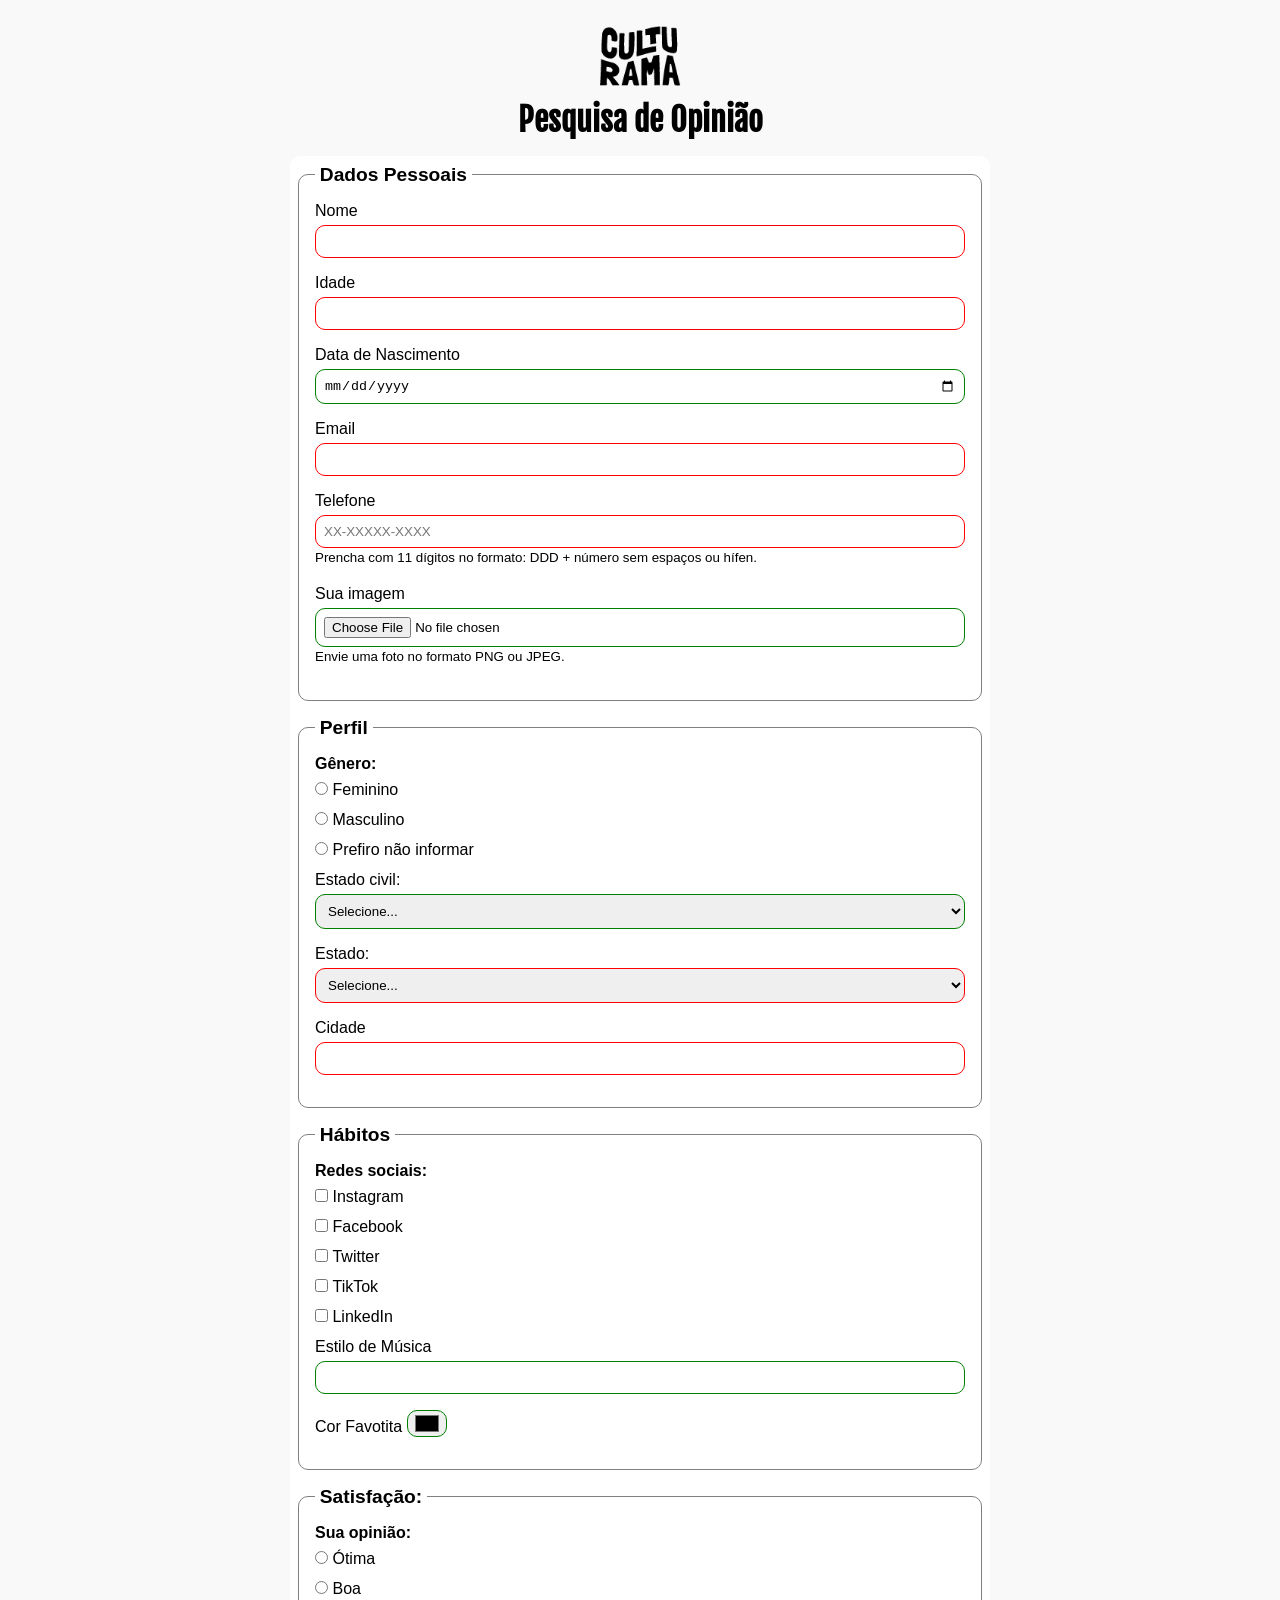
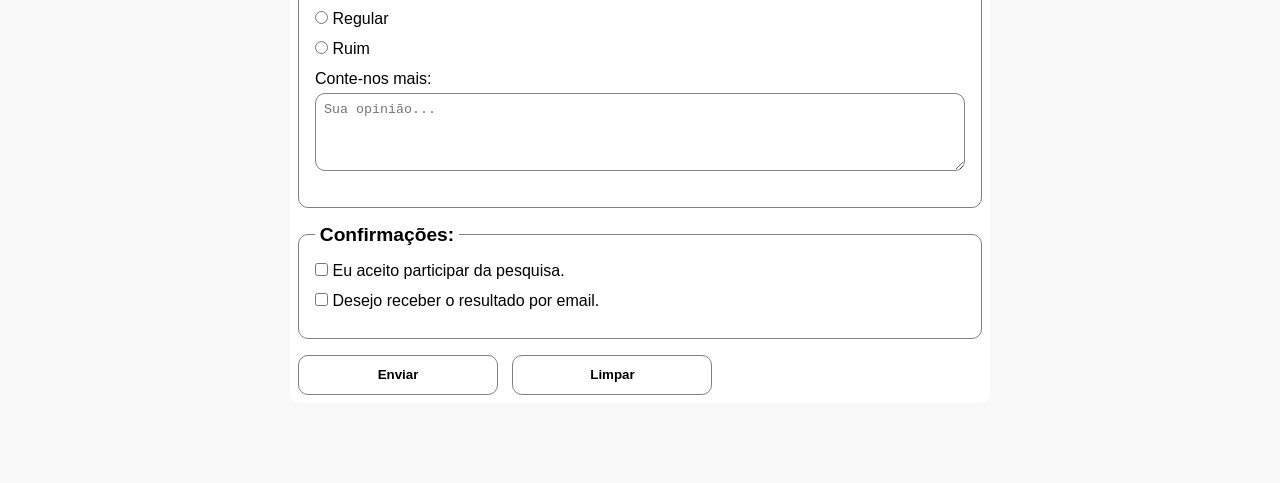
<file: index.html>
<!doctype html>
<html lang="pt-br">
  <head>
    <meta charset="UTF-8" />
    <meta name="viewport" content="width=device-width, initial-scale=1.0" />
    <title>Pesquisa Culturama</title>

    <link rel="stylesheet" href="style.css" />

    <link rel="shortcut icon" href="culturama-favico.png" type="image/x-icon" />

    <link rel="preconnect" href="https://fonts.googleapis.com" />
    <link rel="preconnect" href="https://fonts.gstatic.com" crossorigin />
    <link
      href="https://fonts.googleapis.com/css2?family=Fjalla+One&family=Work+Sans:wght@100..900&display=swap"
      rel="stylesheet"
    />
  </head>
  <body>
    <main class="main-container">
      <header>
        <img src="assets/logo-culturama.png" alt="Logo Culturama" />
        <h1>Pesquisa de Opinião</h1>
      </header>

      <section>
        <form action="sucesso.html" method="get">
          <fieldset>
            <legend>Dados Pessoais</legend>

            <label for="userName">Nome</label>
            <input type="text" id="userName" name="userName" required />
            <br />
            <label for="userAge">Idade</label>
            <input
              type="number"
              id="userAge"
              name="userAge"
              min="12"
              max="100"
              required
            />
            <br />
            <label for="birthDate">Data de Nascimento</label>
            <input type="date" id="birthDate" name="birthDate" />
            <br />
            <label for="userEmail">Email</label>
            <input type="email" id="userEmail" name="userEmail" required />
            <br />
            <label for="userPhoneNumber">Telefone</label>
            <input
              type="tel"
              id="userPhoneNumber"
              name="userPhoneNumber"
              pattern="[0-9]{2}[0-9]{5}[0-9]{4}"
              placeholder="XX-XXXXX-XXXX"
              aria-describedby="phoneHelp"
              required
            />
            <small id="phoneHelp"
              >Prencha com 11 dígitos no formato: DDD + número sem espaços ou
              hífen.</small
            >
            <br />
            <label for="userFile">Sua imagem</label>
            <input
              type="file"
              id="userFile"
              name="userFile"
              accept="image/*"
              aria-describedby="imageHelp"
            />
            <small id="imageHelp">Envie uma foto no formato PNG ou JPEG.</small>
          </fieldset>

          <fieldset>
            <legend>Perfil</legend>

            <p>Gênero:</p>
            <input
              type="radio"
              id="userGender-feminino"
              name="userGender"
              value="feminino"
            />
            <label for="userGender-feminino">Feminino</label>
            <br />
            <input
              type="radio"
              id="userGender-masculino"
              name="userGender"
              value="masculino"
            />
            <label for="userGender-masculino">Masculino</label>
            <br />
            <input
              type="radio"
              id="userGender-naoInformado"
              name="userGender"
              value="naoInformado"
            />
            <label for="userGender-naoInformado">Prefiro não informar</label>
            <br />

            <label for="maritalStatus">Estado civil:</label>
            <select id="maritalStatus" name="maritalStatus">
              <option value="">Selecione...</option>
              <option value="solteiro">Solteiro(a)</option>
              <option value="casado">Casado(a)</option>
              <option value="divorciado">Divorciado(a)</option>
              <option value="viuvo">Viúvo(a)</option>
            </select>
            <br />
            <label for="userState">Estado:</label>
            <select id="userState" name="userState" required>
              <option value="">Selecione...</option>
              <option value="AC">Acre</option>
              <option value="AL">Alagoas</option>
              <option value="AP">Amapá</option>
              <option value="AM">Amazonas</option>
              <option value="BA">Bahia</option>
              <option value="CE">Ceará</option>
              <option value="DF">Distrito Federal</option>
              <option value="ES">Espírito Santo</option>
              <option value="GO">Goiás</option>
              <option value="MA">Maranhão</option>
              <option value="MT">Mato Grosso</option>
              <option value="MS">Mato Grosso do Sul</option>
              <option value="MG">Minas Gerais</option>
              <option value="PA">Pará</option>
              <option value="PB">Paraíba</option>
              <option value="PR">Paraná</option>
              <option value="PE">Pernambuco</option>
              <option value="PI">Piauí</option>
              <option value="RJ">Rio de Janeiro</option>
              <option value="RN">Rio Grande do Norte</option>
              <option value="RS">Rio Grande do Sul</option>
              <option value="RO">Rondônia</option>
              <option value="RR">Roraima</option>
              <option value="SC">Santa Catarina</option>
              <option value="SP">São Paulo</option>
              <option value="SE">Sergipe</option>
              <option value="TO">Tocantins</option>
              <option value="EX">Estrangeiro</option>
            </select>
            <br />
            <label for="city">Cidade</label>
            <input type="text" id="city" name="city" required />
          </fieldset>

          <fieldset>
            <legend>Hábitos</legend>
            <p>Redes sociais:</p>
            <input
              type="checkbox"
              id="socialMedia-instagram"
              name="socialMedia"
              value="instagram"
            />
            <label for="socialMedia-instagram">Instagram</label>
            <br />
            <input
              type="checkbox"
              id="socialMedia-facebook"
              name="socialMedia"
              value="facebook"
            />
            <label for="socialMedia-facebook">Facebook</label>
            <br />
            <input
              type="checkbox"
              id="socialMedia-twitter"
              name="socialMedia"
              value="twitter"
            />
            <label for="socialMedia-twitter">Twitter</label>
            <br />
            <input
              type="checkbox"
              id="socialMedia-tiktok"
              name="socialMedia"
              value="tiktok"
            />
            <label for="socialMedia-tiktok">TikTok</label>
            <br />
            <input
              type="checkbox"
              id="socialMedia-linkedin"
              name="socialMedia"
              value="linkedin"
            />
            <label for="socialMedia-linkedin">LinkedIn</label>

            <br />

            <label for="musicStyle">Estilo de Música</label>
            <input
              list="styleTypes"
              id="musicStyle"
              name="userMusicStyle"
              type="text"
            />
            <datalist id="styleTypes">
              <option value="Rock"></option>
              <option value="Pop"></option>
              <option value="Sertanejo"></option>
              <option value="Funk"></option>
              <option value="Samba"></option>
            </datalist>
            <br />
            <label for="favoriteColor">Cor Favotita</label>
            <input type="color" name="userFavoriteColor" id="favoriteColor" />
          </fieldset>

          <fieldset>
            <legend>Satisfação:</legend>
            <p>Sua opinião:</p>
            <input id="oti" type="radio" value="otima" name="satisfaction" />
            <label for="oti">Ótima</label>
            <br />
            <input id="boa" type="radio" value="boa" name="satisfaction" />
            <label for="boa">Boa</label>
            <br />
            <input id="reg" type="radio" value="regular" name="satisfaction" />
            <label for="reg">Regular</label>
            <br />
            <input id="ruim" type="radio" value="ruim" name="satisfaction" />
            <label for="ruim">Ruim</label>

            <br />
            <label for="coments">Conte-nos mais:</label>
            <br />
            <textarea
              id="coments"
              name="userComments"
              rows="4"
              placeholder="Sua opinião..."
            ></textarea>
          </fieldset>

          <fieldset>
            <legend>Confirmações:</legend>

            <input
              type="checkbox"
              name="userLgpd"
              id="userLgpdTerm"
              value="accepted"
              required
            />
            <label for="userLgpdTerm">Eu aceito participar da pesquisa.</label>

            <br />

            <input
              type="checkbox"
              name="userGetResults"
              id="getResultsTerm"
              value="accepted"
            />
            <label for="getResultsTerm"
              >Desejo receber o resultado por email.</label
            >
          </fieldset>

          <button type="submit" aria-label="Enviar dados do formulário">
            Enviar
          </button>
          <button type="reset" aria-label="Limpar dados do formulário">
            Limpar
          </button>
        </form>
      </section>
    </main>
  </body>
</html>
</file>
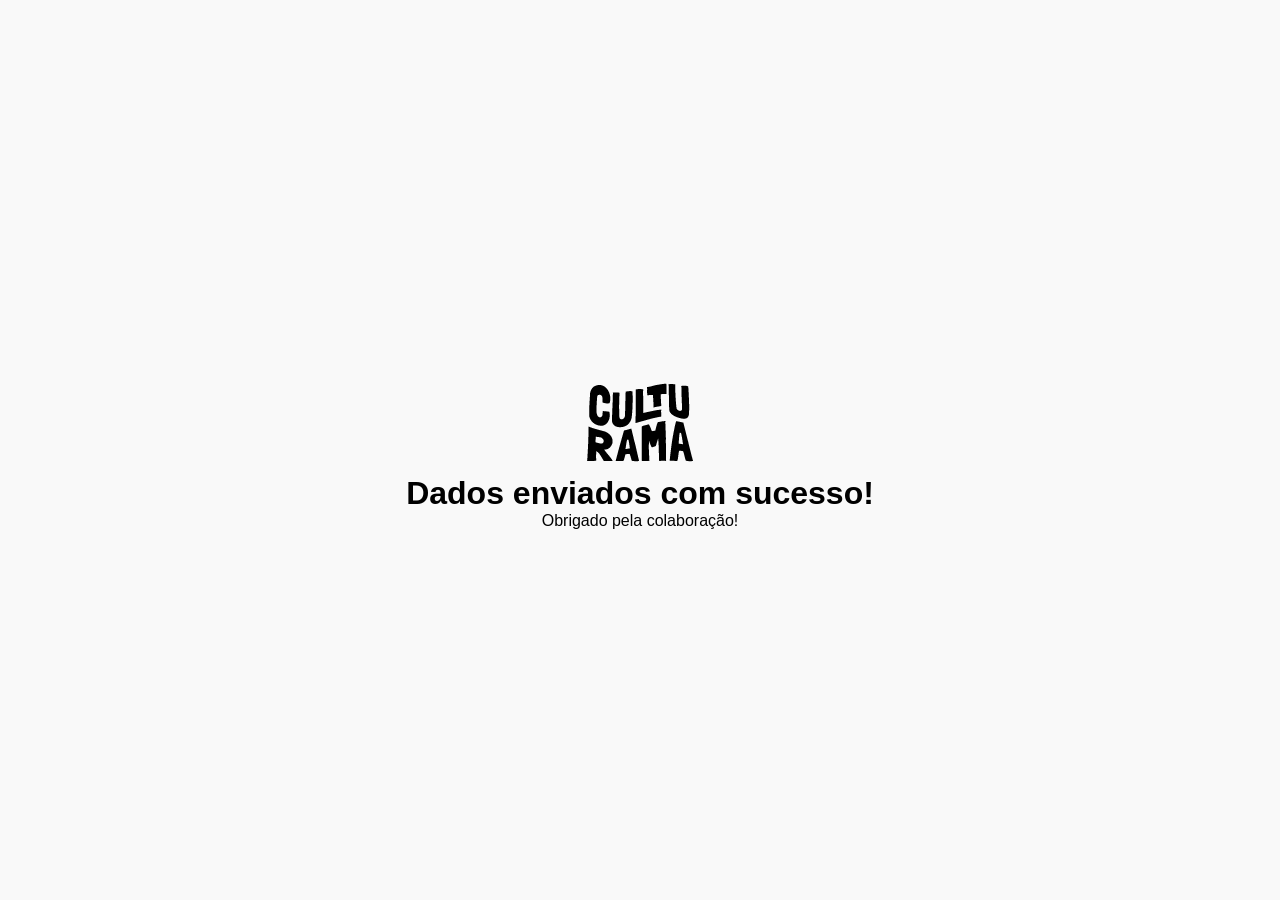
<file: sucesso.html>
<!doctype html>
<html lang="pt-br">
  <head>
    <meta charset="UTF-8" />
    <meta name="viewport" content="width=device-width, initial-scale=1.0" />
    <title>Enviado</title>

    <link rel="stylesheet" href="styleSucesso.css" />
  </head>
  <body>
    <main>
      <img src="assets/logo-culturama.png" alt="Logo Culturama" />
      <h1>Dados enviados com sucesso!</h1>
      <p>Obrigado pela colaboração!</p>
    </main>
  </body>
</html>
</file>
<file: style.css>
* {
  padding: 0;
  margin: 0;
  box-sizing: border-box;
}

body {
  font-family: "Works Sans", sans-serif;
  background: #f9f9f9;
}

.main-container {
  width: 100%;
  max-width: 700px;
  margin: 0 auto;
}

header {
  text-align: center;

  padding: 1rem 0;
}

img {
  width: 100px;
  height: auto;
}

h1 {
  font-family: "Fjalla One", sans-serif;
}

form {
  background-color: white;
  padding: 0.5rem;
  border-radius: 10px;
  margin-bottom: 5rem;
}

fieldset {
  padding: 1rem;

  border: 1px solid gray;
  border-radius: 10px;
  margin-bottom: 1rem;
}

legend {
  font-weight: bold;
  font-size: 1.2rem;
  padding: 0 0.3rem;
}

label {
  display: inline-block;
  margin-bottom: 5px;
}

input[type="tel"],
input[type="file"] {
  margin-bottom: 0;
}
small {
  display: inline-block;
  margin-bottom: 20px;
}

p {
  font-weight: bold;
  margin-bottom: 0.5rem;
}

input,
select,
textarea {
  width: 100%;
  padding: 0.5rem;
  margin-bottom: 1rem;

  border: 1px solid gray;
  border-radius: 10px;
}

textarea {
  min-width: 100px;
  max-width: 650px;
}

input[type="checkbox"],
input[type="radio"] {
  width: auto;
}

input[type="color"] {
  width: 40px;
  padding: 0 5px;
}

/*----------------------------Validações--------------------------------*/

input:invalid,
select:invalid {
  border-color: red;
}

input:valid,
select:valid {
  border-color: green;
}

/*----------------------------Botões--------------------------------*/

button {
  font-weight: bold;

  width: 200px;
  height: 40px;
  margin-right: 10px;

  background-color: white;

  border: 1px solid gray;
  border-radius: 10px;

  cursor: pointer;
}

button[type="submit"]:hover {
  background-color: green;
  color: white;
}

button[type="reset"]:hover {
  background-color: red;
  color: white;
}
</file>
<file: styleSucesso.css>
* {
  padding: 0;
  margin: 0;
  box-sizing: border-box;
}

body {
  font-family: "Works Sans", sans-serif;
  background: #f9f9f9;
}

main {
  display: flex;
  flex-direction: column;
  align-items: center;
  justify-content: center;
  height: 100vh;
}
</file>
